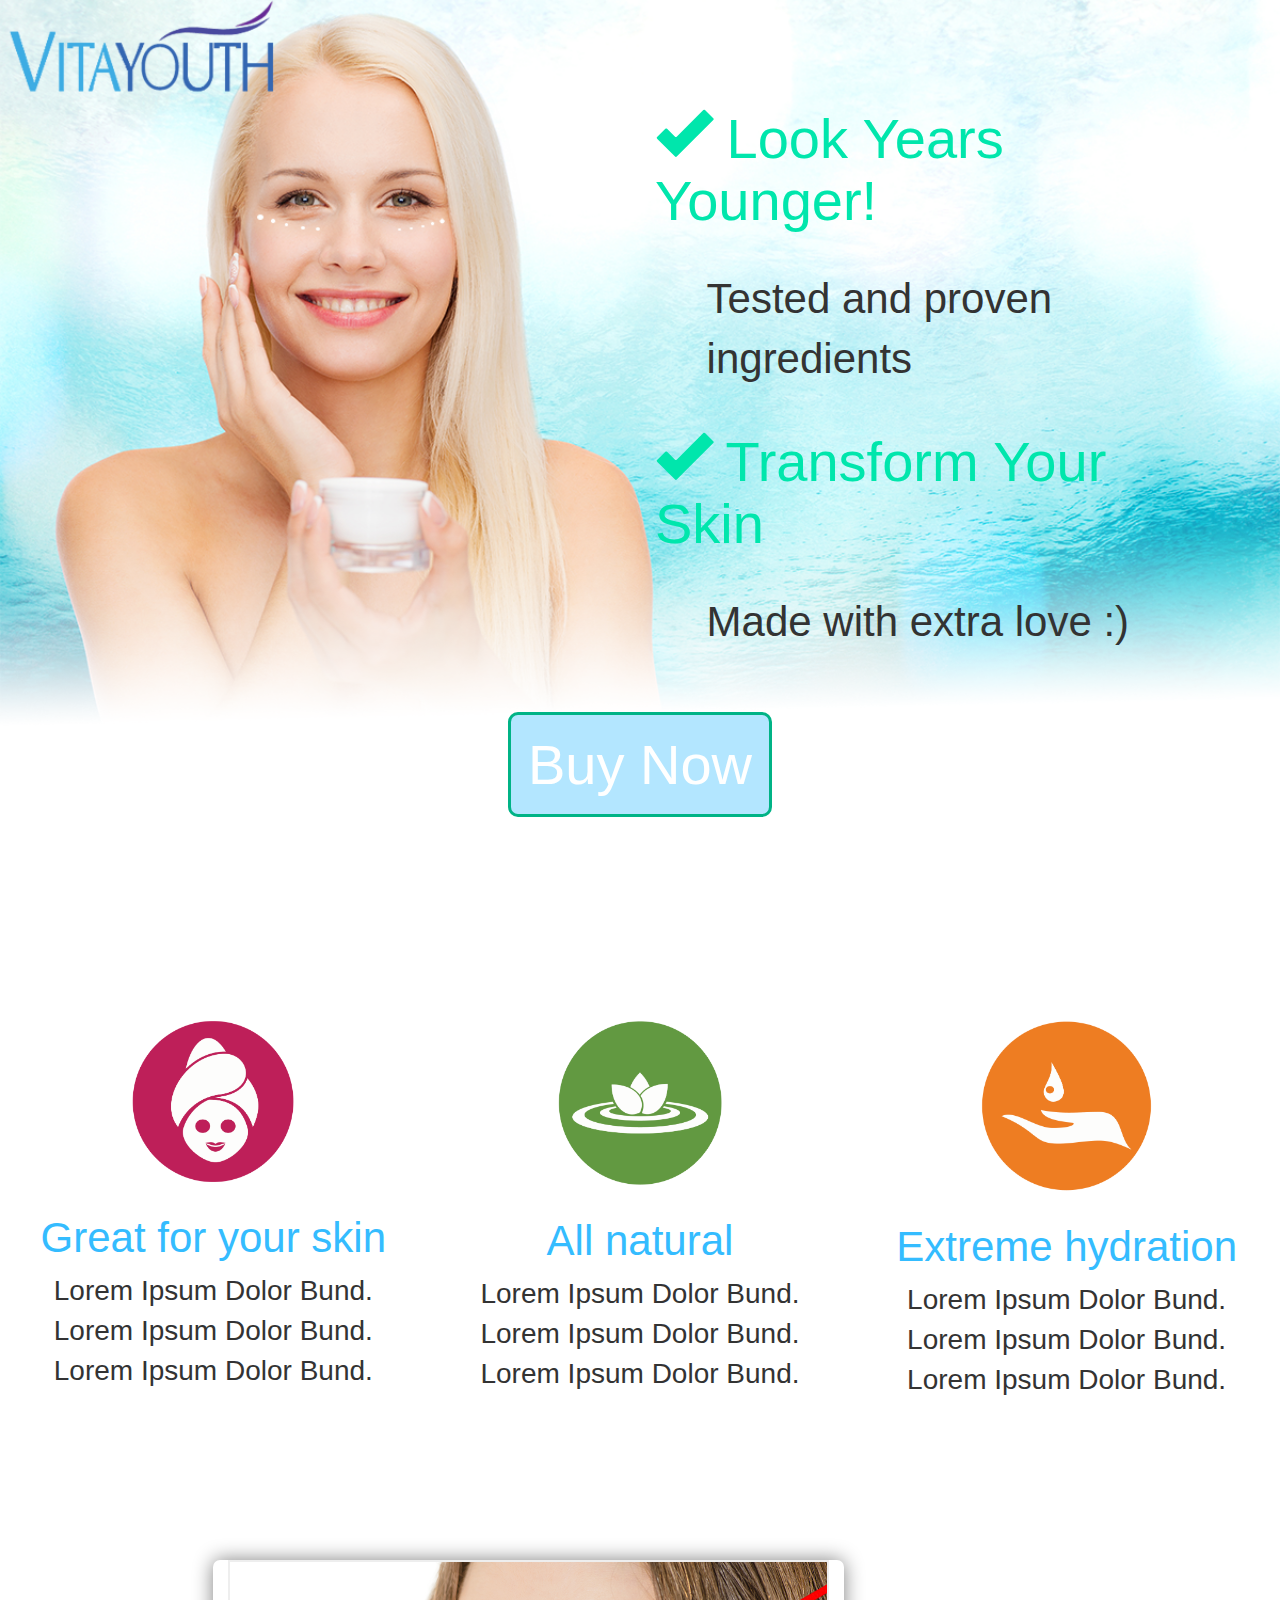
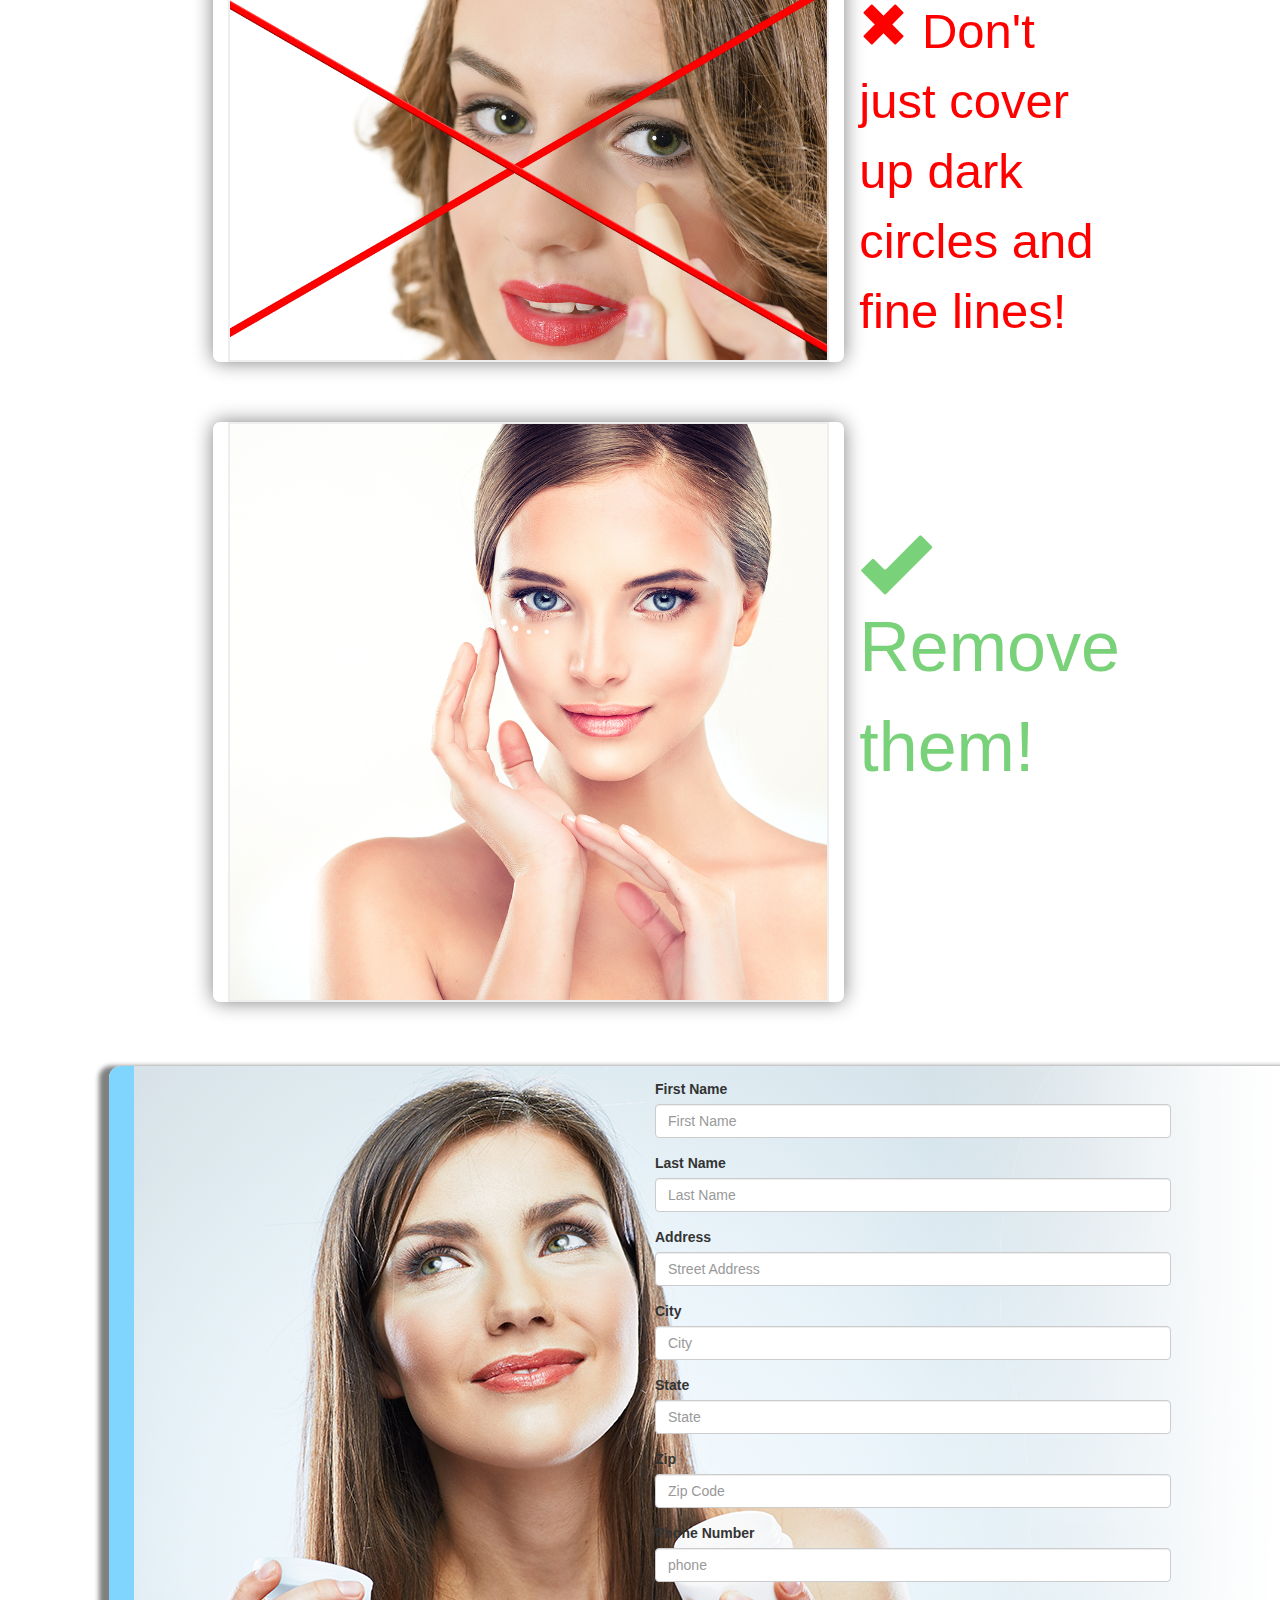
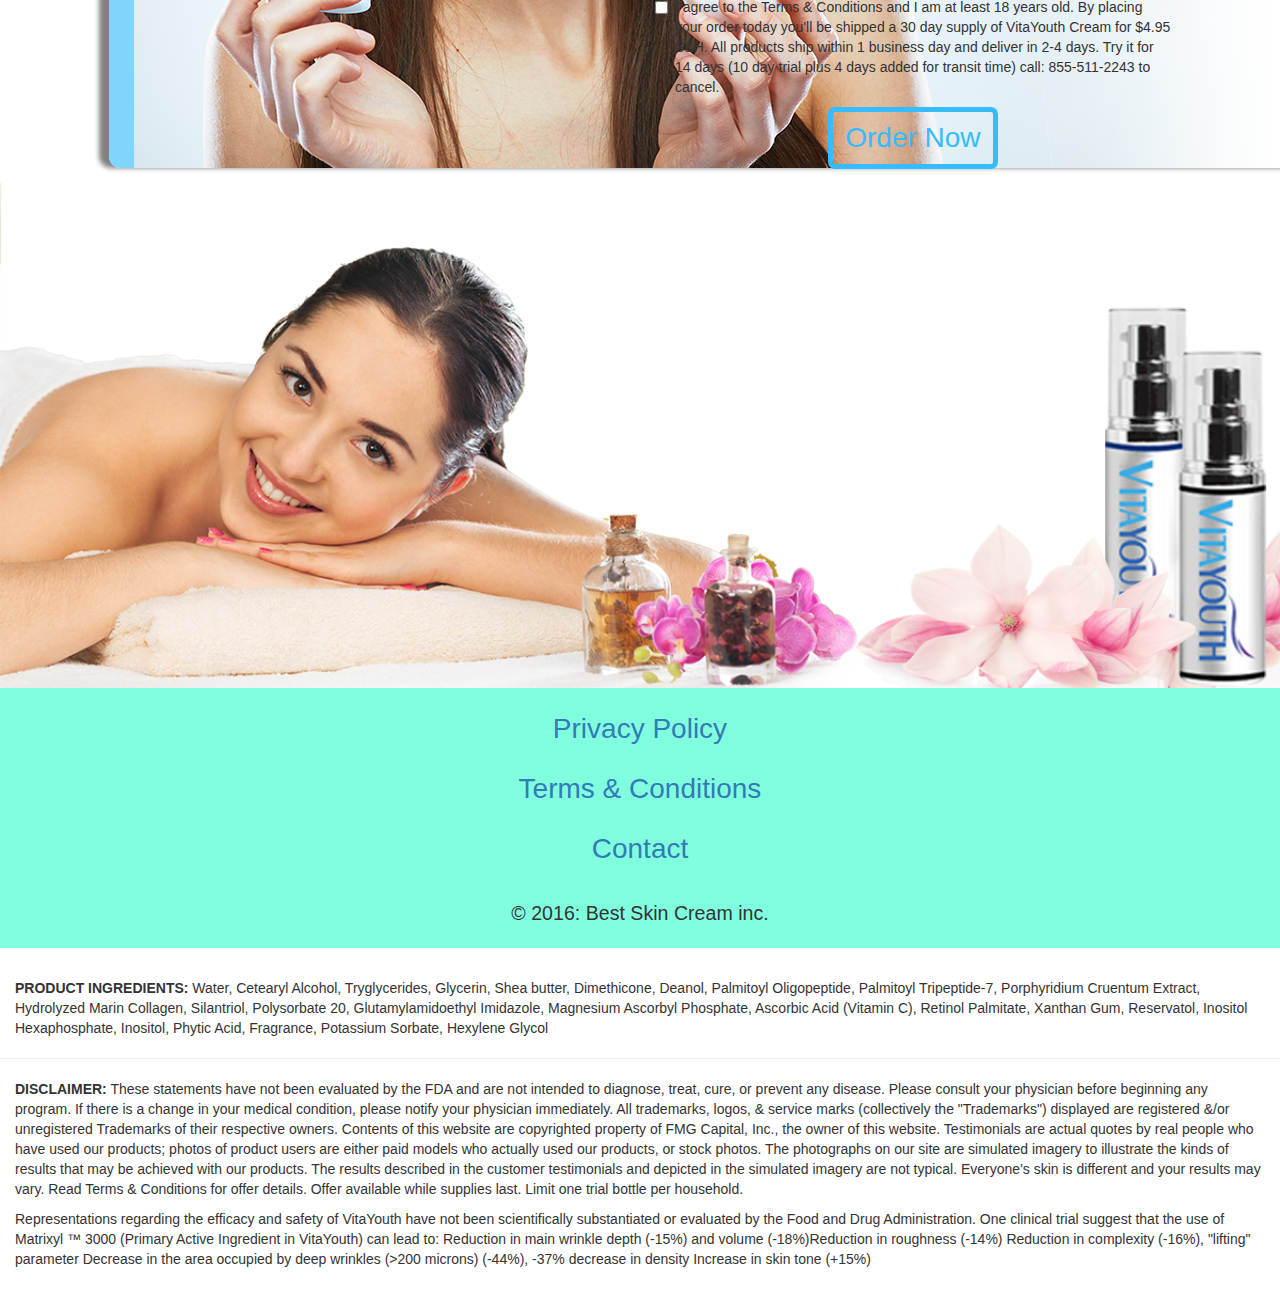
<file: index.html>
<html>
<head>
  <title>Eye Serum</title>
  <link rel='stylesheet'
  href='https://maxcdn.bootstrapcdn.com/bootstrap/3.3.6/css/bootstrap.min.css'>
  <link rel='stylesheet' href='css/style.css'>
  <script src="js/jquery-1.12.0.min.js"></script>
  <script
  src='https://maxcdn.bootstrapcdn.com/bootstrap/3.3.6/js/bootstrap.min.js'></script>
  <script src='js/script.js'></script>
</head>
<body>

<header class='container-fluid'>

  <div class='head_img'>
    <div class="row">
      <div class="col-md-6"></div>
      <div class="head_text col-lg-5">
        <h1><span class='glyphicon glyphicon-ok'></span>
          Look Years Younger!
        </h1>
        <p>Tested and proven ingredients</p>
        <h1><span class='glyphicon glyphicon-ok'></span>
          Transform Your Skin
        </h1>
        <p>Made with extra love :)</p>
      </div>
    </div>

    <div class="row buyNowButton">
      <a href="#buyNow">
        <button role='button' class='btn-large btn-primary'>Buy Now</button>
      </a>
    </div>
  </div>

</header>

<div class='main-content'>
  <div class="row iconSet">
    <section class='col-md-4'>
      <img src="images/faceIcon.png" alt="face icon">
      <h2>Great for your skin</h2>
      <p>Lorem Ipsum Dolor Bund. Lorem Ipsum Dolor Bund. Lorem Ipsum Dolor Bund.</p>
    </section>
    <section class='col-md-4'>
      <img src="images/lilyPodIcon.png" alt="face icon">
      <h2>All natural</h2>
      <p>Lorem Ipsum Dolor Bund. Lorem Ipsum Dolor Bund. Lorem Ipsum Dolor Bund.</p>
    </section>
    <section class='col-md-4'>
      <img src="images/hydrateIcon.png" alt="face icon">
      <h2>Extreme hydration</h2>
      <p>Lorem Ipsum Dolor Bund. Lorem Ipsum Dolor Bund. Lorem Ipsum Dolor Bund.</p>
    </section>
  </div>
  <div class="row before_after col-lg-offset-2">
    <div class="col-xs-offset-1 col-xs-10 col-md-offset-0 col-md-7 coverUp">
      <img src="images/coverUp.png" alt="girl with skin cream bottles">
    </div>
    <section class='col-xs-offset-1 col-xs-10 col-md-offset-0 col-md-3 dont'>
      <p><span class='glyphicon glyphicon-remove'></span>
        Don't just cover up dark circles and fine lines!</p>
    </section>
  </div>
  <div class="row before_after col-lg-offset-2">
    <div class="col-xs-offset-1 col-xs-10 col-md-offset-0 col-md-7 coverUp">
      <img src="images/clearSkinLady.png" alt="girl with skin cream bottles">
    </div>
    <section class='col-xs-offset-1 col-xs-10 col-md-offset-0 col-md-4 remove'>
      <p><span class='glyphicon glyphicon-ok'></span> Remove them!</p>
    </section>
  </div>

<div class="row formGroup">
  <div class="creamImage col-md-5 col-md-offset-1 container-fluid">
    <img src="images/creamImage.png" alt="lady with cream bottle">
  </div>
  <form id='buyNow' class='col-md-10 col-md-offset-1 col-lg-5
                        col-lg-offset-0 container'>
      <div class="form-group">
          <label for="firstName">First Name</label>
          <input type="text" class="form-control" id="firstName" placeholder="First Name" required>
      </div>
      <div class="form-group">
          <label for="lastName">Last Name</label>
          <input type="text" class="form-control" id="lastName" placeholder="Last Name" required>
      </div>
      <div class="form-group">
          <label for="address">Address</label>
          <input type="text" class="form-control" id="address" placeholder="Street Address" required>
      </div>
      <div class="form-group">
          <label for="city">City</label>
          <input type="text" class="form-control" id="city" placeholder="City" required>
      </div>
      <div class="form-group">
          <label for="state">State</label>
          <input type="text" class="form-control" id="state" placeholder="State" required>
      </div>
      <div class="form-group">
          <label for="zipCode">Zip</label>
          <input type="text" class="form-control" id="zipCode" placeholder="Zip Code" required>
      </div>
      <div class="form-group">
          <label for="phoneNumber">Phone Number</label>
          <input type="email" class="form-control" id="phoneNumber" placeholder="phone" required>
      </div>
      <div class="checkbox">
          <label><input type="checkbox" required> I agree to the Terms & Conditions and I
              am at least 18 years old. By placing your order
              today you'll be shipped a 30 day supply of
              VitaYouth Cream for $4.95 S&H. All products
              ship within 1 business day and deliver in 2-4 days.
              Try it for 14 days (10 day trial plus 4 days added for
              transit time) call: 855-511-2243 to cancel.</label>
      </div>
      <button type='submit' class='btn order-btn btn-danger'>Order Now</button>
  </form>
</div>

</div>

<div class="bottomImage">
  <img src="images/bottomImageGirl.png" alt="girl with skin cream bottles">
</div>

<footer class='row'>
  <section class='copyright text-center'>
    <nav class='navbar footer-nav'>
      <ul class='nav nav-center text-center'>
        <li><a href='terms.html' target='_blank'>Privacy Policy</a></li>
        <li><a href='terms.html' target='_blank'>Terms & Conditions</a></li>
        <li><a href='contact.html' target='_blank'>Contact</a></li>
      </ul>
    </nav>
    <p class='copyText'>&copy 2016: Best Skin Cream inc.</p>
  </section>
  <!-- disclaimer -->
    <div class="ingredients">
      <p><strong>PRODUCT INGREDIENTS:</strong> Water, Cetearyl Alcohol, Tryglycerides, Glycerin, Shea butter, Dimethicone, Deanol, Palmitoyl Oligopeptide, Palmitoyl Tripeptide-7, Porphyridium Cruentum Extract, Hydrolyzed Marin Collagen, Silantriol, Polysorbate 20, Glutamylamidoethyl Imidazole, Magnesium Ascorbyl Phosphate, Ascorbic Acid (Vitamin C), Retinol Palmitate, Xanthan Gum, Reservatol, Inositol Hexaphosphate, Inositol, Phytic Acid, Fragrance, Potassium Sorbate, Hexylene Glycol</p>
    </div>
    <hr>
    <div class="disclaimer">
      <p><strong>DISCLAIMER:</strong> These statements have not been evaluated by the FDA and are not intended
        to diagnose, treat, cure, or prevent any disease. Please consult your physician before beginning any
        program. If there is a change in your medical condition, please notify your physician immediately. All
        trademarks, logos, & service marks (collectively the "Trademarks") displayed are registered &/or
        unregistered Trademarks of their respective owners. Contents of this website are copyrighted property of
        FMG Capital, Inc., the owner of this website. Testimonials are actual quotes by real people who have used
        our products; photos of product users are
        either paid models who actually used our products, or stock photos. The photographs on our site are
        simulated imagery to illustrate the kinds of results that may be achieved with our products. The results
        described in the customer testimonials and depicted in the simulated imagery are not typical. Everyone's
        skin is different and your results may vary. Read Terms & Conditions for offer details. Offer available
        while supplies last. Limit one trial bottle per household. </p>

      <p>Representations regarding the efficacy and safety of VitaYouth have not been scientifically
        substantiated or evaluated by the Food and Drug Administration. One clinical trial suggest that the
        use of Matrixyl ™ 3000 (Primary Active Ingredient in VitaYouth) can lead to: Reduction in main wrinkle
        depth (-15%) and volume (-18%)Reduction in roughness (-14%) Reduction in complexity (-16%), "lifting"
        parameter Decrease in the area occupied by deep wrinkles (>200 microns) (-44%), -37% decrease in density
        Increase in skin tone (+15%)</p>
    </div>
</footer>

</body>
</html>
</file>
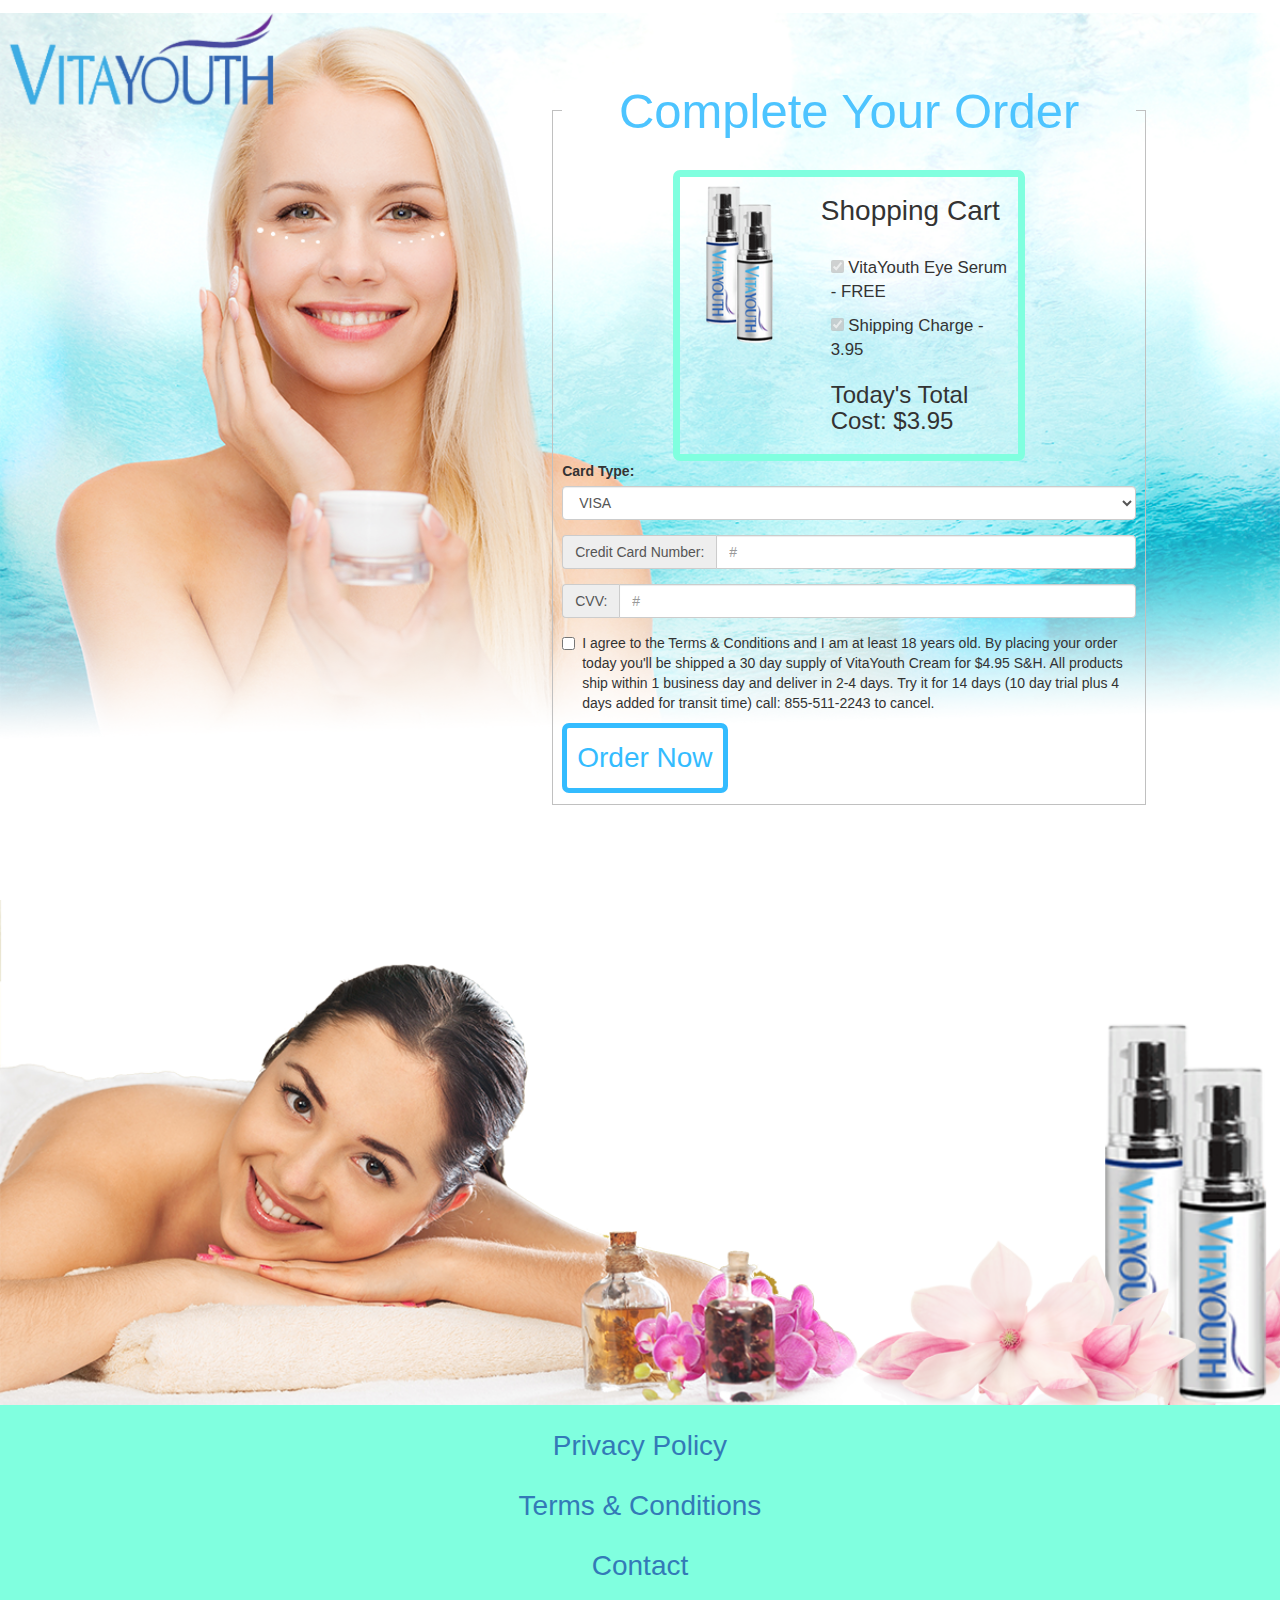
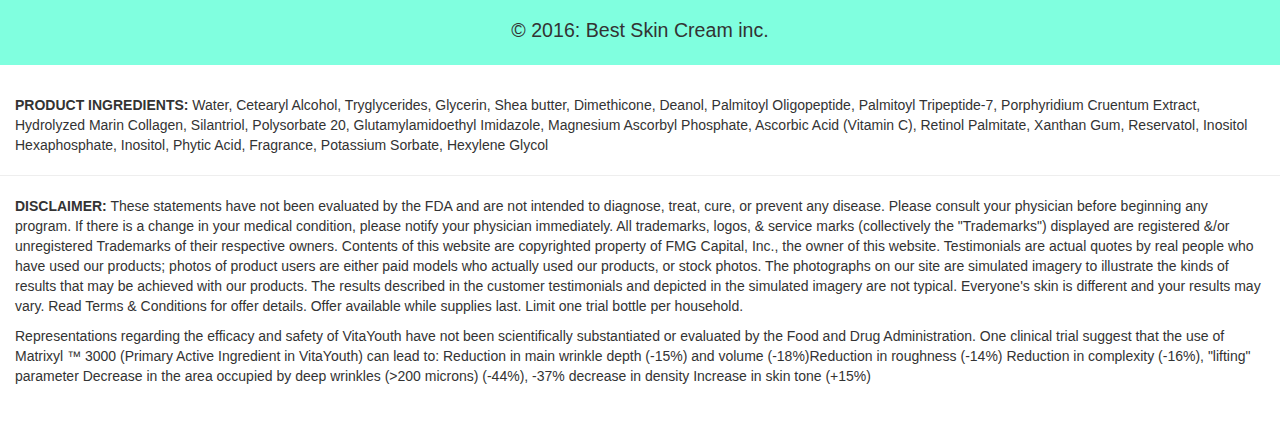
<file: cart.html>
<html>
<head>
  <title>Eye Serum</title>
  <link rel='stylesheet'
  href='https://maxcdn.bootstrapcdn.com/bootstrap/3.3.6/css/bootstrap.min.css'>
  <link rel="stylesheet" href="css/cart_style.css">
  <script src="js/jquery-1.12.0.min.js"></script>
  <script
  src='https://maxcdn.bootstrapcdn.com/bootstrap/3.3.6/js/bootstrap.min.js'></script>
  <script src='js/script.js'></script>
</head>
<body>

<header class='container-fluid'>

  <div class='head_img'>

    <div class="row creditForm">
      <form id='buyNow' class='col-md-10 col-md-offset-1 col-lg-6 col-lg-offset-5 container'>
        <fieldset>
          <legend>Complete Your Order</legend>

          <div class="cart col-sm-8 col-sm-offset-2
          col-md-10 col-md-offset-1 col-lg-8 col-lg-offset-2">
            <section>
              <div class="cart-image col-xs-4 col-md-2 col-lg-4 col-xl-3">
                <img src="images/eyeserum2.png" alt="">
              </div>
              <div class="col-xs-offset-4 col-lg-offset-5">
                <h1>Shopping Cart</h1>
                <div class="inner-cart">
                  <p><input type="checkbox" checked disabled>
                    VitaYouth Eye Serum - FREE
                  </p>
                  <p><input type="checkbox" checked disabled>
                    Shipping Charge - 3.95
                  </p>
                  <h3>Today's Total Cost: $3.95</h3>
                </div>
              </div>
            </section>
          </div>
        <div class="input-form row"></div>
        <div class="form-group">
          <label for="card_type">Card Type:</label>
          <select class="form-control" id="card_type">
            <option>VISA</option>
            <option>Mastercard</option>
            <option>American Express</option>
            <option>Discover</option>
          </select>
        </div>
        <div class="form-group">
          <div class="input-group">
              <span class="input-group-addon">Credit Card Number:</span>
              <input type="number" class="form-control" id="creditNum" placeholder="#" required>
          </div>
        </div>
        <div class="form-group">
          <div class="input-group">
              <span class="input-group-addon">CVV:</span>
              <input type="number" class="form-control" id="cvv" placeholder="#" required>
          </div>
        </div>
        <div class="checkbox">
            <label><input type="checkbox" required> I agree to the Terms & Conditions and I
                am at least 18 years old. By placing your order
                today you'll be shipped a 30 day supply of
                VitaYouth Cream for $4.95 S&H. All products
                ship within 1 business day and deliver in 2-4 days.
                Try it for 14 days (10 day trial plus 4 days added for
                transit time) call: 855-511-2243 to cancel.</label>
        </div>
        <button type='submit' class='btn order-btn btn-danger'>Order Now</button>
        </fieldset>
      </form>
    </div>

  </div>



</header>

<div class='main-content'>





</div>

<div class="bottomImage">
  <img src="images/bottomImageGirl.png" alt="girl with skin cream bottles">
</div>

<footer class='row'>
  <section class='copyright text-center'>
    <nav class='navbar footer-nav'>
      <ul class='nav nav-center text-center'>
        <li><a href='terms.html' target='_blank'>Privacy Policy</a></li>
        <li><a href='terms.html' target='_blank'>Terms & Conditions</a></li>
        <li><a href='contact.html' target='_blank'>Contact</a></li>
      </ul>
    </nav>
    <p class='copyText'>&copy 2016: Best Skin Cream inc.</p>
  </section>
  <!-- disclaimer -->
    <div class="ingredients">
      <p><strong>PRODUCT INGREDIENTS:</strong> Water, Cetearyl Alcohol, Tryglycerides, Glycerin, Shea butter, Dimethicone, Deanol, Palmitoyl Oligopeptide, Palmitoyl Tripeptide-7, Porphyridium Cruentum Extract, Hydrolyzed Marin Collagen, Silantriol, Polysorbate 20, Glutamylamidoethyl Imidazole, Magnesium Ascorbyl Phosphate, Ascorbic Acid (Vitamin C), Retinol Palmitate, Xanthan Gum, Reservatol, Inositol Hexaphosphate, Inositol, Phytic Acid, Fragrance, Potassium Sorbate, Hexylene Glycol</p>
    </div>
    <hr>
    <div class="disclaimer">
      <p><strong>DISCLAIMER:</strong> These statements have not been evaluated by the FDA and are not intended
        to diagnose, treat, cure, or prevent any disease. Please consult your physician before beginning any
        program. If there is a change in your medical condition, please notify your physician immediately. All
        trademarks, logos, & service marks (collectively the "Trademarks") displayed are registered &/or
        unregistered Trademarks of their respective owners. Contents of this website are copyrighted property of
        FMG Capital, Inc., the owner of this website. Testimonials are actual quotes by real people who have used
        our products; photos of product users are
        either paid models who actually used our products, or stock photos. The photographs on our site are
        simulated imagery to illustrate the kinds of results that may be achieved with our products. The results
        described in the customer testimonials and depicted in the simulated imagery are not typical. Everyone's
        skin is different and your results may vary. Read Terms & Conditions for offer details. Offer available
        while supplies last. Limit one trial bottle per household. </p>

      <p>Representations regarding the efficacy and safety of VitaYouth have not been scientifically
        substantiated or evaluated by the Food and Drug Administration. One clinical trial suggest that the
        use of Matrixyl ™ 3000 (Primary Active Ingredient in VitaYouth) can lead to: Reduction in main wrinkle
        depth (-15%) and volume (-18%)Reduction in roughness (-14%) Reduction in complexity (-16%), "lifting"
        parameter Decrease in the area occupied by deep wrinkles (>200 microns) (-44%), -37% decrease in density
        Increase in skin tone (+15%)</p>
    </div>
</footer>

</body>
</html>
</file>
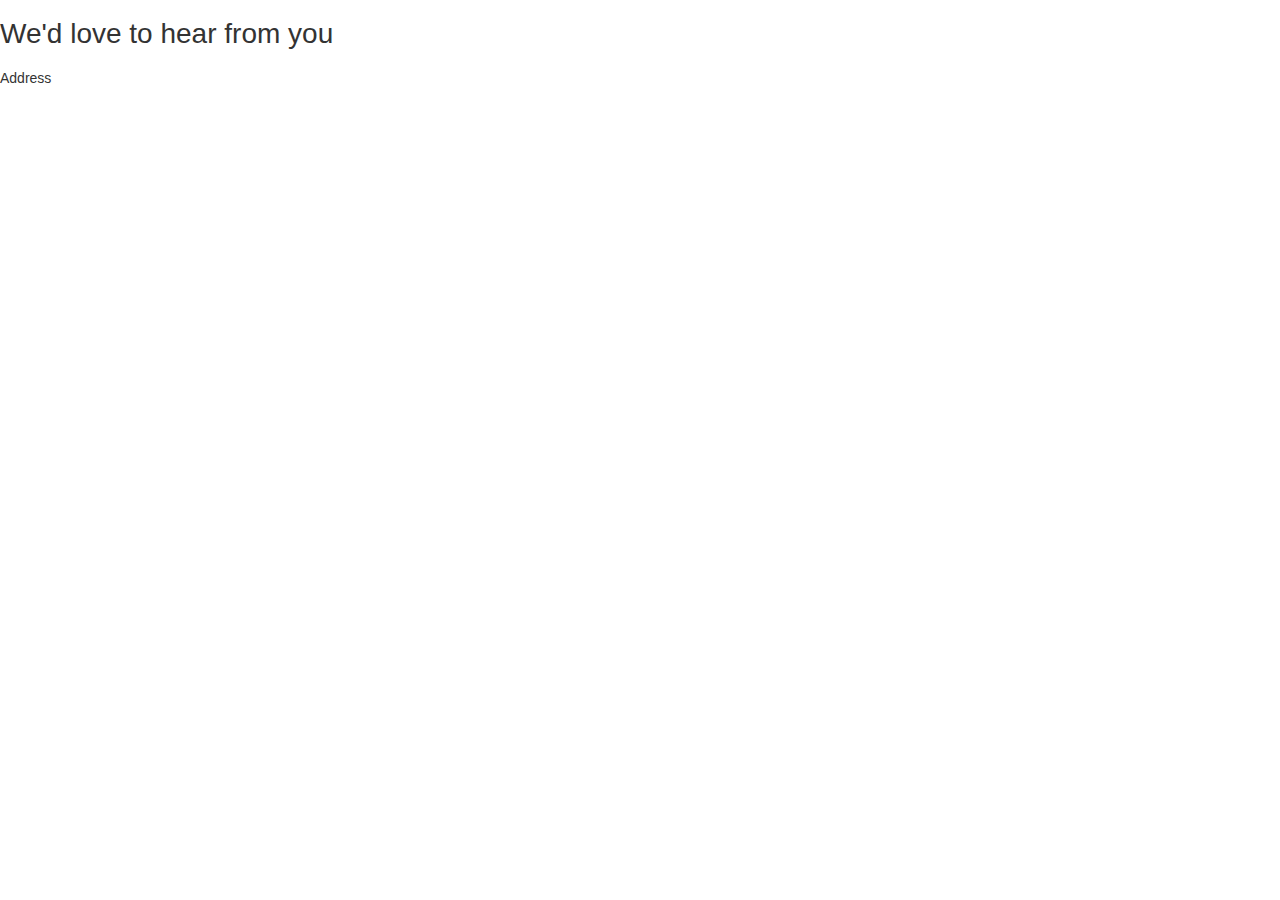
<file: contact.html>
<!DOCTYPE html>
<html>
<head>
  <title>Terms and Conditions</title>

  <link rel='stylesheet'
  href='https://maxcdn.bootstrapcdn.com/bootstrap/3.3.6/css/bootstrap.min.css'>
  <link rel='stylesheet' href='css/style.css'>
</head>
<body>
  <div class='contact_content'>
    <h1>We'd love to hear from you</h1>
    <p>Address</p>
  </div>
</body>
</html>
</file>
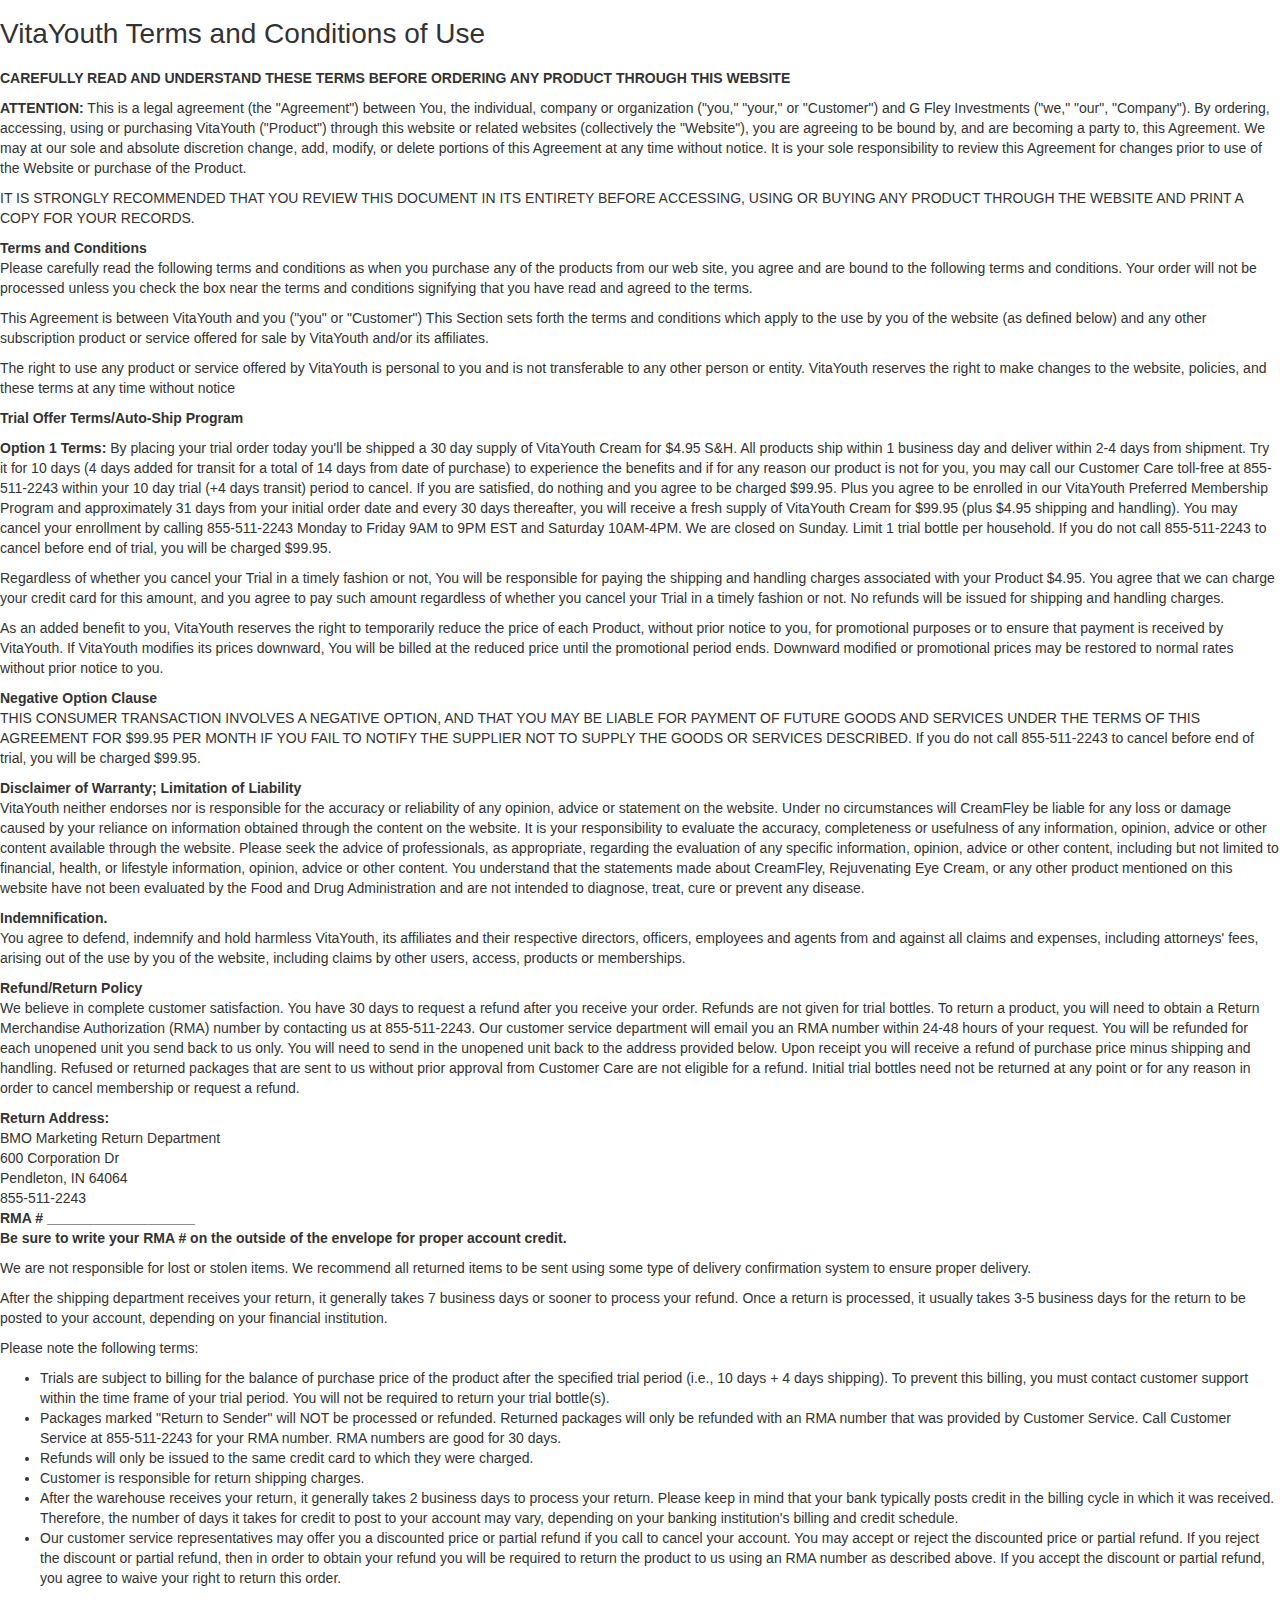
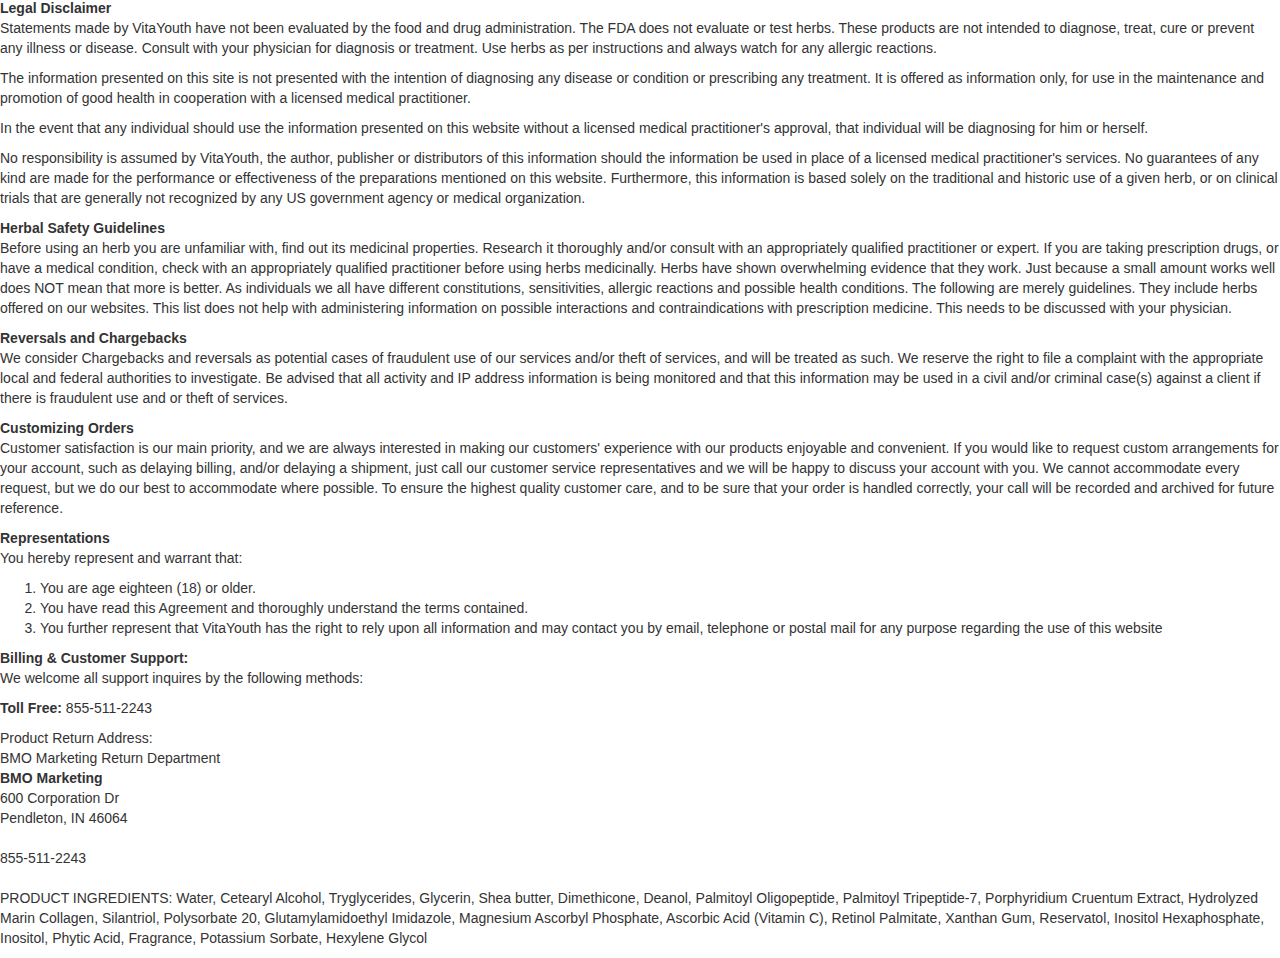
<file: terms.html>
<!DOCTYPE html>
<html>
<head>
  <title>Terms and Conditions</title>

  <link rel='stylesheet'
  href='https://maxcdn.bootstrapcdn.com/bootstrap/3.3.6/css/bootstrap.min.css'>
  <link rel='stylesheet' href='css/style.css'>
</head>
<body>

<div id="terms_content">
  <div>
    <h1>VitaYouth Terms and Conditions of Use</h1>
<p><strong>CAREFULLY READ AND UNDERSTAND THESE TERMS BEFORE ORDERING ANY PRODUCT THROUGH THIS WEBSITE</strong></p>

<p><strong>ATTENTION:</strong> This is a legal agreement (the "Agreement") between You, the individual, company or organization ("you," "your," or "Customer") and G Fley Investments ("we," "our", "Company"). By ordering, accessing, using or purchasing VitaYouth ("Product") through this website or related websites (collectively the "Website"), you are agreeing to be bound by, and are becoming a party to, this Agreement. We may at our sole and absolute discretion change, add, modify, or delete portions of this Agreement at any time without notice. It is your sole responsibility to review this Agreement for changes prior to use of the Website or purchase of the Product.</p>

<p>IT IS STRONGLY RECOMMENDED THAT YOU REVIEW THIS DOCUMENT IN ITS ENTIRETY BEFORE ACCESSING, USING OR BUYING ANY PRODUCT THROUGH THE WEBSITE AND PRINT A COPY FOR YOUR RECORDS. </p>

<p><strong>Terms and Conditions</strong><br>
Please carefully read the following terms and conditions as when you purchase any of the products from our web site, you agree and are bound to the following terms and conditions. Your order will not be processed unless you check the box near the terms and conditions signifying that you have read and agreed to the terms. </p>

<p>This Agreement is between VitaYouth and you ("you" or "Customer") This Section sets forth the terms and conditions which apply to the use by you of the website (as defined below) and any other subscription product or service offered for sale by VitaYouth and/or its affiliates.</p>

<p>The right to use any product or service offered by VitaYouth is personal to you and is not transferable to any other person or entity. VitaYouth reserves the right to make changes to the website, policies, and these terms at any time without notice</p>

<p><strong>Trial Offer Terms/Auto-Ship Program</strong></p>
    <p><strong>Option 1 Terms:</strong>   By placing your trial order today you'll be shipped a 30 day supply of VitaYouth Cream for $4.95 S&amp;H. All products ship within 1 business day and deliver within 2-4 days from shipment. Try it for 10 days (4 days added for transit for a total of 14 days from date of purchase) to experience the benefits and if for any reason our product is not for you, you may call our Customer Care toll-free at 855-511-2243 within your 10 day trial (+4 days transit) period to cancel. If you are satisfied, do nothing and you agree to be charged $99.95. Plus you agree to be enrolled in our VitaYouth Preferred Membership Program and approximately 31 days from your initial order date and every 30 days thereafter, you will receive a fresh supply of VitaYouth Cream for $99.95 (plus $4.95 shipping and handling). You may cancel your enrollment by calling 855-511-2243 Monday to Friday 9AM to 9PM EST and Saturday 10AM-4PM. We are closed on Sunday. Limit 1 trial bottle per household. If you do not call 855-511-2243 to cancel before end of trial, you will be charged $99.95.</p>
<p></p>

<p>Regardless of whether you cancel your Trial in a timely fashion or not, You will be responsible for paying the shipping and handling charges associated with your Product $4.95. You agree that we can charge your credit card for this amount, and you agree to pay such amount regardless of whether you cancel your Trial in a timely fashion or not. No refunds will be issued for shipping and handling charges.</p>

<p>As an added benefit to you, VitaYouth reserves the right to temporarily reduce the price of each Product, without prior notice to you, for promotional purposes or to ensure that payment is received by VitaYouth. If VitaYouth modifies its prices downward, You will be billed at the reduced price until the promotional period ends. Downward modified or promotional prices may be restored to normal rates without prior notice to you.</p>

<p><strong>Negative Option Clause</strong><br>
THIS CONSUMER TRANSACTION INVOLVES A NEGATIVE OPTION, AND THAT YOU MAY BE LIABLE FOR PAYMENT OF FUTURE GOODS AND SERVICES UNDER THE TERMS OF THIS AGREEMENT FOR $99.95 PER MONTH IF YOU FAIL TO NOTIFY THE SUPPLIER NOT TO SUPPLY THE GOODS OR SERVICES DESCRIBED. If you do not call 855-511-2243 to cancel before end of trial, you will be charged $99.95.</p>

<p><strong>Disclaimer of Warranty; Limitation of Liability </strong><br>
VitaYouth neither endorses nor is responsible for the accuracy or reliability of any opinion, advice or statement on the website. Under no circumstances will CreamFley be liable for any loss or damage caused by your reliance on information obtained through the content on the website. It is your responsibility to evaluate the accuracy, completeness or usefulness of any information, opinion, advice or other content available through the website. Please seek the advice of professionals, as appropriate, regarding the evaluation of any specific information, opinion, advice or other content, including but not limited to financial, health, or lifestyle information, opinion, advice or other content.  You understand that the statements made about CreamFley, Rejuvenating Eye Cream, or any other product mentioned on this website have not been evaluated by the Food and Drug Administration and are not intended to diagnose, treat, cure or prevent any disease.</p>

<p><strong>Indemnification.</strong><br>
You agree to defend, indemnify and hold harmless VitaYouth, its affiliates and their respective directors, officers, employees and agents from and against all claims and expenses, including attorneys' fees, arising out of the use by you of the website, including claims by other users, access, products or memberships.</p>

<p><strong>Refund/Return Policy</strong><br>
We believe in complete customer satisfaction.  You have 30 days to request a refund after you receive your order. Refunds are not given for trial bottles. To return a product, you will need to obtain a Return Merchandise Authorization (RMA) number by contacting us at 855-511-2243.  Our customer service department will email you an RMA number within 24-48 hours of your request. You will be refunded for each unopened unit you send back to us only. You will need to send in the unopened unit back to the address provided below. Upon receipt you will receive a refund of purchase price minus shipping and handling. Refused or returned packages that are sent to us without prior approval from Customer Care are not eligible for a refund. Initial trial bottles need not be returned at any point or for any reason in order to cancel membership or request a refund.</p>

<p><strong>Return Address:</strong><br>
BMO Marketing Return Department<br>
600 Corporation Dr<br>
Pendleton, IN 64064<br>
855-511-2243<br>
<strong>RMA # ___________________<br>
Be sure to write your RMA # on the outside of the envelope for proper account credit.</strong></p>

<p>We are not responsible for lost or stolen items. We recommend all returned items to be sent using some type of delivery confirmation system to ensure proper delivery. </p>

<p>After the shipping department receives your return, it generally takes 7 business days or sooner to process your refund. Once a return is processed, it usually takes 3-5 business days for the return to be posted to your account, depending on your financial institution.</p>

<p>Please note the following terms:
</p><ul>
<li>Trials are subject to billing for the balance of purchase price of the product after the specified trial period (i.e., 10 days + 4 days shipping). To prevent this billing, you must contact customer support within the time frame of your trial period. You will not be required to return your trial bottle(s).</li>

<li>Packages marked "Return to Sender" will NOT be processed or refunded. Returned packages will only be refunded with an RMA number that was provided by Customer Service. Call Customer Service at 855-511-2243 for your RMA number. RMA numbers are good for 30 days.</li>

<li>Refunds will only be issued to the same credit card to which they were charged. </li>
<li>Customer is responsible for return shipping charges.</li>
<li>After the warehouse receives your return, it generally takes 2 business days to process your return. Please keep in mind that your bank typically posts credit in the billing cycle in which it was received. Therefore, the number of days it takes for credit to post to your account may vary, depending on your banking institution's billing and credit schedule.</li>

<li>Our customer service representatives may offer you a discounted price or partial refund if you call to cancel your account. You may accept or reject the discounted price or partial refund. If you reject the discount or partial refund, then in order to obtain your refund you will be required to return the product to us using an RMA number as described above. If you accept the discount or partial refund, you agree to waive your right to return this order. </li></ul><p></p>

<p><strong>Legal Disclaimer</strong><br>
Statements made by VitaYouth have not been evaluated by the food and drug administration. The FDA does not evaluate or test herbs. These products are not intended to diagnose, treat, cure or prevent any illness or disease. Consult with your physician for diagnosis or treatment. Use herbs as per instructions and always watch for any allergic reactions.</p>

<p>The information presented on this site is not presented with the intention of diagnosing any disease or condition or prescribing any treatment. It is offered as information only, for use in the maintenance and promotion of good health in cooperation with a licensed medical practitioner.</p>

<p>In the event that any individual should use the information presented on this website without a licensed medical practitioner's approval, that individual will be diagnosing for him or herself.</p>

<p>No responsibility is assumed by VitaYouth, the author, publisher or distributors of this information should the information be used in place of a licensed medical practitioner's services. No guarantees of any kind are made for the performance or effectiveness of the preparations mentioned on this website. Furthermore, this information is based solely on the traditional and historic use of a given herb, or on clinical trials that are generally not recognized by any US government agency or medical organization.</p>

<p><strong>Herbal Safety Guidelines</strong><br>
Before using an herb you are unfamiliar with, find out its medicinal properties. Research it thoroughly and/or consult with an appropriately qualified practitioner or expert. If you are taking prescription drugs, or have a medical condition, check with an appropriately qualified practitioner before using herbs medicinally. Herbs have shown overwhelming evidence that they work. Just because a small amount works well does NOT mean that more is better. As individuals we all have different constitutions, sensitivities, allergic reactions and possible health conditions. The following are merely guidelines. They include herbs offered on our websites. This list does not help with administering information on possible interactions and contraindications with prescription medicine. This needs to be discussed with your physician.</p>

<p><strong>Reversals and Chargebacks</strong><br>
We consider Chargebacks and reversals as potential cases of fraudulent use of our services and/or theft of services, and will be treated as such. We reserve the right to file a complaint with the appropriate local and federal authorities to investigate. Be advised that all activity and IP address information is being monitored and that this information may be used in a civil and/or criminal case(s) against a client if there is fraudulent use and or theft of services.</p>

<p><strong>Customizing Orders</strong><br>
Customer satisfaction is our main priority, and we are always interested in making our customers' experience with our products enjoyable and convenient. If you would like to request custom arrangements for your account, such as delaying billing, and/or delaying a shipment, just call our customer service representatives and we will be happy to discuss your account with you. We cannot accommodate every request, but we do our best to accommodate where possible. To ensure the highest quality customer care, and to be sure that your order is handled correctly, your call will be recorded and archived for future reference. </p>

<p><strong>Representations</strong><br>
You hereby represent and warrant that:
</p><ol>
<li>You are age eighteen (18) or older.</li>
<li>You have read this Agreement and thoroughly understand the terms contained.</li>
<li>You further represent that VitaYouth has the right to rely upon all information and may contact you by email, telephone or postal mail for any purpose regarding the use of this website</li></ol><p></p>


<p><strong>Billing &amp; Customer Support: </strong><br>
We welcome all support inquires by the following methods:</p>

<p><strong>Toll Free:</strong> 855-511-2243<br>
</p>

<p>
Product Return Address:<br>
BMO Marketing Return Department<br>
<strong>BMO Marketing</strong><br>
600 Corporation Dr<br>
Pendleton, IN 46064<br><br>
855-511-2243<br><br>

PRODUCT INGREDIENTS: Water, Cetearyl Alcohol, Tryglycerides, Glycerin, Shea butter, Dimethicone, Deanol, Palmitoyl Oligopeptide, Palmitoyl Tripeptide-7, Porphyridium Cruentum Extract, Hydrolyzed Marin Collagen, Silantriol, Polysorbate 20, Glutamylamidoethyl Imidazole, Magnesium Ascorbyl Phosphate, Ascorbic Acid (Vitamin C), Retinol Palmitate, Xanthan Gum, Reservatol, Inositol Hexaphosphate, Inositol, Phytic Acid, Fragrance, Potassium Sorbate, Hexylene Glycol

  </p></div>
</div><!--content-->

</body>
</html>
</file>
<file: css/style.css>
/*! normalize.css v3.0.2 | MIT License | git.io/normalize */
/**
 * 1. Set default font family to sans-serif.
 * 2. Prevent iOS text size adjust after orientation change, without disabling
 *    user zoom.
 */
html {
  font-family: sans-serif;
  /* 1 */
  -ms-text-size-adjust: 100%;
  /* 2 */
  -webkit-text-size-adjust: 100%;
  /* 2 */ }

/**
 * Remove default margin.
 */
body {
  margin: 0; }

/* HTML5 display definitions
   ========================================================================== */
/**
 * Correct `block` display not defined for any HTML5 element in IE 8/9.
 * Correct `block` display not defined for `details` or `summary` in IE 10/11
 * and Firefox.
 * Correct `block` display not defined for `main` in IE 11.
 */
article,
aside,
details,
figcaption,
figure,
footer,
header,
hgroup,
main,
menu,
nav,
section,
summary {
  display: block; }

/**
 * 1. Correct `inline-block` display not defined in IE 8/9.
 * 2. Normalize vertical alignment of `progress` in Chrome, Firefox, and Opera.
 */
audio,
canvas,
progress,
video {
  display: inline-block;
  /* 1 */
  vertical-align: baseline;
  /* 2 */ }

/**
 * Prevent modern browsers from displaying `audio` without controls.
 * Remove excess height in iOS 5 devices.
 */
audio:not([controls]) {
  display: none;
  height: 0; }

/**
 * Address `[hidden]` styling not present in IE 8/9/10.
 * Hide the `template` element in IE 8/9/11, Safari, and Firefox < 22.
 */
[hidden],
template {
  display: none; }

/* Links
   ========================================================================== */
/**
 * Remove the gray background color from active links in IE 10.
 */
a {
  background-color: transparent; }

/**
 * Improve readability when focused and also mouse hovered in all browsers.
 */
a:active,
a:hover {
  outline: 0; }

/* Text-level semantics
   ========================================================================== */
/**
 * Address styling not present in IE 8/9/10/11, Safari, and Chrome.
 */
abbr[title] {
  border-bottom: 1px dotted; }

/**
 * Address style set to `bolder` in Firefox 4+, Safari, and Chrome.
 */
b,
strong {
  font-weight: bold; }

/**
 * Address styling not present in Safari and Chrome.
 */
dfn {
  font-style: italic; }

/**
 * Address variable `h1` font-size and margin within `section` and `article`
 * contexts in Firefox 4+, Safari, and Chrome.
 */
h1 {
  font-size: 2em;
  margin: 0.67em 0; }

/**
 * Address styling not present in IE 8/9.
 */
mark {
  background: #ff0;
  color: #000; }

/**
 * Address inconsistent and variable font size in all browsers.
 */
small {
  font-size: 80%; }

/**
 * Prevent `sub` and `sup` affecting `line-height` in all browsers.
 */
sub,
sup {
  font-size: 75%;
  line-height: 0;
  position: relative;
  vertical-align: baseline; }

sup {
  top: -0.5em; }

sub {
  bottom: -0.25em; }

/* Embedded content
   ========================================================================== */
/**
 * Remove border when inside `a` element in IE 8/9/10.
 */
img {
  border: 0; }

/**
 * Correct overflow not hidden in IE 9/10/11.
 */
svg:not(:root) {
  overflow: hidden; }

/* Grouping content
   ========================================================================== */
/**
 * Address margin not present in IE 8/9 and Safari.
 */
figure {
  margin: 1em 40px; }

/**
 * Address differences between Firefox and other browsers.
 */
hr {
  -moz-box-sizing: content-box;
  box-sizing: content-box;
  height: 0; }

/**
 * Contain overflow in all browsers.
 */
pre {
  overflow: auto; }

/**
 * Address odd `em`-unit font size rendering in all browsers.
 */
code,
kbd,
pre,
samp {
  font-family: monospace, monospace;
  font-size: 1em; }

/* Forms
   ========================================================================== */
/**
 * Known limitation: by default, Chrome and Safari on OS X allow very limited
 * styling of `select`, unless a `border` property is set.
 */
/**
 * 1. Correct color not being inherited.
 *    Known issue: affects color of disabled elements.
 * 2. Correct font properties not being inherited.
 * 3. Address margins set differently in Firefox 4+, Safari, and Chrome.
 */
button,
input,
optgroup,
select,
textarea {
  color: inherit;
  /* 1 */
  font: inherit;
  /* 2 */
  margin: 0;
  /* 3 */ }

/**
 * Address `overflow` set to `hidden` in IE 8/9/10/11.
 */
button {
  overflow: visible; }

/**
 * Address inconsistent `text-transform` inheritance for `button` and `select`.
 * All other form control elements do not inherit `text-transform` values.
 * Correct `button` style inheritance in Firefox, IE 8/9/10/11, and Opera.
 * Correct `select` style inheritance in Firefox.
 */
button,
select {
  text-transform: none; }

/**
 * 1. Avoid the WebKit bug in Android 4.0.* where (2) destroys native `audio`
 *    and `video` controls.
 * 2. Correct inability to style clickable `input` types in iOS.
 * 3. Improve usability and consistency of cursor style between image-type
 *    `input` and others.
 */
button,
html input[type="button"],
input[type="reset"],
input[type="submit"] {
  -webkit-appearance: button;
  /* 2 */
  cursor: pointer;
  /* 3 */ }

/**
 * Re-set default cursor for disabled elements.
 */
button[disabled],
html input[disabled] {
  cursor: default; }

/**
 * Remove inner padding and border in Firefox 4+.
 */
button::-moz-focus-inner,
input::-moz-focus-inner {
  border: 0;
  padding: 0; }

/**
 * Address Firefox 4+ setting `line-height` on `input` using `!important` in
 * the UA stylesheet.
 */
input {
  line-height: normal; }

/**
 * It's recommended that you don't attempt to style these elements.
 * Firefox's implementation doesn't respect box-sizing, padding, or width.
 *
 * 1. Address box sizing set to `content-box` in IE 8/9/10.
 * 2. Remove excess padding in IE 8/9/10.
 */
input[type="checkbox"],
input[type="radio"] {
  box-sizing: border-box;
  /* 1 */
  padding: 0;
  /* 2 */ }

/**
 * Fix the cursor style for Chrome's increment/decrement buttons. For certain
 * `font-size` values of the `input`, it causes the cursor style of the
 * decrement button to change from `default` to `text`.
 */
input[type="number"]::-webkit-inner-spin-button,
input[type="number"]::-webkit-outer-spin-button {
  height: auto; }

/**
 * 1. Address `appearance` set to `searchfield` in Safari and Chrome.
 * 2. Address `box-sizing` set to `border-box` in Safari and Chrome
 *    (include `-moz` to future-proof).
 */
input[type="search"] {
  -webkit-appearance: textfield;
  /* 1 */
  -moz-box-sizing: content-box;
  -webkit-box-sizing: content-box;
  /* 2 */
  box-sizing: content-box; }

/**
 * Remove inner padding and search cancel button in Safari and Chrome on OS X.
 * Safari (but not Chrome) clips the cancel button when the search input has
 * padding (and `textfield` appearance).
 */
input[type="search"]::-webkit-search-cancel-button,
input[type="search"]::-webkit-search-decoration {
  -webkit-appearance: none; }

/**
 * Define consistent border, margin, and padding.
 */
fieldset {
  border: 1px solid #c0c0c0;
  margin: 0 2px;
  padding: 0.35em 0.625em 0.75em; }

/**
 * 1. Correct `color` not being inherited in IE 8/9/10/11.
 * 2. Remove padding so people aren't caught out if they zero out fieldsets.
 */
legend {
  border: 0;
  /* 1 */
  padding: 0;
  /* 2 */ }

/**
 * Remove default vertical scrollbar in IE 8/9/10/11.
 */
textarea {
  overflow: auto; }

/**
 * Don't inherit the `font-weight` (applied by a rule above).
 * NOTE: the default cannot safely be changed in Chrome and Safari on OS X.
 */
optgroup {
  font-weight: bold; }

/* Tables
   ========================================================================== */
/**
 * Remove most spacing between table cells.
 */
table {
  border-collapse: collapse;
  border-spacing: 0; }

td,
th {
  padding: 0; }

header {
  width: 100%; }
  header .head_img {
    background-image: url(../images/eyeSyrumBackground.png);
    height: 1100px;
    background-size: 100%;
    background-repeat: no-repeat; }
  header .head_text {
    margin-top: 170px; }
    header .head_text h1 {
      font-size: 4em;
      color: #00e6ac; }
    header .head_text p {
      font-size: 3em;
      padding-left: 10%; }
  header .buyNowButton {
    font-size: 4em;
    text-align: center;
    margin-top: 150px;
    line-height: normal; }
    header .buyNowButton button {
      background: transparent;
      padding: 17px;
      border-radius: 10px;
      border: 3px solid #00b386;
      transition: all .3s ease-in-out; }
      header .buyNowButton button:hover, header .buyNowButton button:active, header .buyNowButton button:visited, header .buyNowButton button:focus {
        background-color: #80ffdf;
        border-color: #80d5ff;
        box-shadow: 0 0 30px gray; }

.main-content .iconSet {
  margin: 0 0 7%; }
  .main-content .iconSet img {
    display: block;
    width: 50%;
    margin: -5% auto 5%; }
  .main-content .iconSet h2, .main-content .iconSet p {
    text-align: center; }
  .main-content .iconSet h2 {
    font-size: 3em;
    color: #34bcff; }
  .main-content .iconSet p {
    font-size: 2em; }
.main-content .before_after .dont {
  color: red; }
  .main-content .before_after .dont p {
    font-size: 3.5em;
    margin-top: 40%; }
.main-content .before_after .remove {
  color: #79d279; }
  .main-content .before_after .remove p {
    font-size: 5em;
    margin-top: 50%; }
.main-content .coverUp {
  border-radius: 7px;
  box-shadow: 0 0 20px gray;
  margin-top: 60px; }
  .main-content .coverUp img {
    width: 100%;
    border: 2px solid #eee; }
.main-content .formGroup {
  margin-top: 5%; }
  .main-content .formGroup img {
    border-left: 25px solid #80d5ff;
    border-top-left-radius: 12px;
    border-bottom-left-radius: 12px;
    box-shadow: -10px 0 5px gray; }
  .main-content .formGroup form {
    margin-top: 1%; }
    .main-content .formGroup form button {
      font-size: 2em;
      display: block;
      margin: auto;
      background: transparent;
      border: 5px solid #34bcff;
      color: #34bcff;
      border-radius: 7px; }
      .main-content .formGroup form button:hover, .main-content .formGroup form button:active, .main-content .formGroup form button:visited, .main-content .formGroup form button:focus {
        background-color: #80ffdf;
        border-color: #1ab3ff;
        color: white;
        box-shadow: 0 0 15px #999;
        transition: all .2s ease-in-out; }

.bottomImage img {
  width: 100%; }

footer .copyright {
  background-color: #80ffdf;
  font-size: 2em;
  padding: 10px 0; }
footer .copyText {
  font-size: .7em; }
footer .ingredients {
  padding: 30px 30px 0; }
footer .disclaimer {
  padding: 0 30px 30px; }

@media only screen and (max-width: 500px) {
  .head_text {
    margin-top: 17px; }
    .head_text h1 {
      padding-left: 5%;
      font-size: .3em; }
    .head_text p {
      padding-left: 10%;
      font-size: .2em; }

  .main-content .creamImage {
    width: 100% !important; } }
@media only screen and (max-width: 768px) {
  .head_text {
    margin-top: 17px;
    margin-bottom: 0; }
    .head_text h1 {
      padding-left: 10%;
      font-size: 2.5em !important; }
    .head_text p {
      padding-left: 20%;
      font-size: 2em !important; }

  .main-content .before_after p {
    font-size: 2.2em;
    margin-top: 5% !important; }

  .buyNowButton button {
    background-color: #80d5ff !important;
    margin-top: -95px; } }
@media (min-width: 768px) and (max-width: 1200px) {
  .head_text {
    margin-top: 5px;
    font-size: .6em; }
    .head_text h1 {
      margin-left: 50%;
      font-size: .5em; }
    .head_text p {
      margin-left: 48%;
      font-size: .4em; }

  .main-content .creamImage {
    width: 100% !important; }
  .main-content .iconSet {
    margin-top: -10%; } }
@media (min-width: 1201px) and (max-width: 1566px) {
  header .head_text {
    margin-top: 5%; }

  .buyNowButton button {
    display: absolute;
    top: -100px; }

  .main-content .iconSet {
    margin-top: 10%; } }
@media only screen and (max-width: 1600px) {
  .buyNowButton button {
    position: relative;
    background-color: #b3e6ff !important; }

  header.container-fluid {
    padding: 0;
    height: 900px; } }

/*# sourceMappingURL=style.css.map */
</file>
<file: css/cart_style.css>
/*! normalize.css v3.0.2 | MIT License | git.io/normalize */
/**
 * 1. Set default font family to sans-serif.
 * 2. Prevent iOS text size adjust after orientation change, without disabling
 *    user zoom.
 */
html {
  font-family: sans-serif;
  /* 1 */
  -ms-text-size-adjust: 100%;
  /* 2 */
  -webkit-text-size-adjust: 100%;
  /* 2 */ }

/**
 * Remove default margin.
 */
body {
  margin: 0; }

/* HTML5 display definitions
   ========================================================================== */
/**
 * Correct `block` display not defined for any HTML5 element in IE 8/9.
 * Correct `block` display not defined for `details` or `summary` in IE 10/11
 * and Firefox.
 * Correct `block` display not defined for `main` in IE 11.
 */
article,
aside,
details,
figcaption,
figure,
footer,
header,
hgroup,
main,
menu,
nav,
section,
summary {
  display: block; }

/**
 * 1. Correct `inline-block` display not defined in IE 8/9.
 * 2. Normalize vertical alignment of `progress` in Chrome, Firefox, and Opera.
 */
audio,
canvas,
progress,
video {
  display: inline-block;
  /* 1 */
  vertical-align: baseline;
  /* 2 */ }

/**
 * Prevent modern browsers from displaying `audio` without controls.
 * Remove excess height in iOS 5 devices.
 */
audio:not([controls]) {
  display: none;
  height: 0; }

/**
 * Address `[hidden]` styling not present in IE 8/9/10.
 * Hide the `template` element in IE 8/9/11, Safari, and Firefox < 22.
 */
[hidden],
template {
  display: none; }

/* Links
   ========================================================================== */
/**
 * Remove the gray background color from active links in IE 10.
 */
a {
  background-color: transparent; }

/**
 * Improve readability when focused and also mouse hovered in all browsers.
 */
a:active,
a:hover {
  outline: 0; }

/* Text-level semantics
   ========================================================================== */
/**
 * Address styling not present in IE 8/9/10/11, Safari, and Chrome.
 */
abbr[title] {
  border-bottom: 1px dotted; }

/**
 * Address style set to `bolder` in Firefox 4+, Safari, and Chrome.
 */
b,
strong {
  font-weight: bold; }

/**
 * Address styling not present in Safari and Chrome.
 */
dfn {
  font-style: italic; }

/**
 * Address variable `h1` font-size and margin within `section` and `article`
 * contexts in Firefox 4+, Safari, and Chrome.
 */
h1 {
  font-size: 2em;
  margin: 0.67em 0; }

/**
 * Address styling not present in IE 8/9.
 */
mark {
  background: #ff0;
  color: #000; }

/**
 * Address inconsistent and variable font size in all browsers.
 */
small {
  font-size: 80%; }

/**
 * Prevent `sub` and `sup` affecting `line-height` in all browsers.
 */
sub,
sup {
  font-size: 75%;
  line-height: 0;
  position: relative;
  vertical-align: baseline; }

sup {
  top: -0.5em; }

sub {
  bottom: -0.25em; }

/* Embedded content
   ========================================================================== */
/**
 * Remove border when inside `a` element in IE 8/9/10.
 */
img {
  border: 0; }

/**
 * Correct overflow not hidden in IE 9/10/11.
 */
svg:not(:root) {
  overflow: hidden; }

/* Grouping content
   ========================================================================== */
/**
 * Address margin not present in IE 8/9 and Safari.
 */
figure {
  margin: 1em 40px; }

/**
 * Address differences between Firefox and other browsers.
 */
hr {
  -moz-box-sizing: content-box;
  box-sizing: content-box;
  height: 0; }

/**
 * Contain overflow in all browsers.
 */
pre {
  overflow: auto; }

/**
 * Address odd `em`-unit font size rendering in all browsers.
 */
code,
kbd,
pre,
samp {
  font-family: monospace, monospace;
  font-size: 1em; }

/* Forms
   ========================================================================== */
/**
 * Known limitation: by default, Chrome and Safari on OS X allow very limited
 * styling of `select`, unless a `border` property is set.
 */
/**
 * 1. Correct color not being inherited.
 *    Known issue: affects color of disabled elements.
 * 2. Correct font properties not being inherited.
 * 3. Address margins set differently in Firefox 4+, Safari, and Chrome.
 */
button,
input,
optgroup,
select,
textarea {
  color: inherit;
  /* 1 */
  font: inherit;
  /* 2 */
  margin: 0;
  /* 3 */ }

/**
 * Address `overflow` set to `hidden` in IE 8/9/10/11.
 */
button {
  overflow: visible; }

/**
 * Address inconsistent `text-transform` inheritance for `button` and `select`.
 * All other form control elements do not inherit `text-transform` values.
 * Correct `button` style inheritance in Firefox, IE 8/9/10/11, and Opera.
 * Correct `select` style inheritance in Firefox.
 */
button,
select {
  text-transform: none; }

/**
 * 1. Avoid the WebKit bug in Android 4.0.* where (2) destroys native `audio`
 *    and `video` controls.
 * 2. Correct inability to style clickable `input` types in iOS.
 * 3. Improve usability and consistency of cursor style between image-type
 *    `input` and others.
 */
button,
html input[type="button"],
input[type="reset"],
input[type="submit"] {
  -webkit-appearance: button;
  /* 2 */
  cursor: pointer;
  /* 3 */ }

/**
 * Re-set default cursor for disabled elements.
 */
button[disabled],
html input[disabled] {
  cursor: default; }

/**
 * Remove inner padding and border in Firefox 4+.
 */
button::-moz-focus-inner,
input::-moz-focus-inner {
  border: 0;
  padding: 0; }

/**
 * Address Firefox 4+ setting `line-height` on `input` using `!important` in
 * the UA stylesheet.
 */
input {
  line-height: normal; }

/**
 * It's recommended that you don't attempt to style these elements.
 * Firefox's implementation doesn't respect box-sizing, padding, or width.
 *
 * 1. Address box sizing set to `content-box` in IE 8/9/10.
 * 2. Remove excess padding in IE 8/9/10.
 */
input[type="checkbox"],
input[type="radio"] {
  box-sizing: border-box;
  /* 1 */
  padding: 0;
  /* 2 */ }

/**
 * Fix the cursor style for Chrome's increment/decrement buttons. For certain
 * `font-size` values of the `input`, it causes the cursor style of the
 * decrement button to change from `default` to `text`.
 */
input[type="number"]::-webkit-inner-spin-button,
input[type="number"]::-webkit-outer-spin-button {
  height: auto; }

/**
 * 1. Address `appearance` set to `searchfield` in Safari and Chrome.
 * 2. Address `box-sizing` set to `border-box` in Safari and Chrome
 *    (include `-moz` to future-proof).
 */
input[type="search"] {
  -webkit-appearance: textfield;
  /* 1 */
  -moz-box-sizing: content-box;
  -webkit-box-sizing: content-box;
  /* 2 */
  box-sizing: content-box; }

/**
 * Remove inner padding and search cancel button in Safari and Chrome on OS X.
 * Safari (but not Chrome) clips the cancel button when the search input has
 * padding (and `textfield` appearance).
 */
input[type="search"]::-webkit-search-cancel-button,
input[type="search"]::-webkit-search-decoration {
  -webkit-appearance: none; }

/**
 * Define consistent border, margin, and padding.
 */
fieldset {
  border: 1px solid #c0c0c0;
  margin: 0 2px;
  padding: 0.35em 0.625em 0.75em; }

/**
 * 1. Correct `color` not being inherited in IE 8/9/10/11.
 * 2. Remove padding so people aren't caught out if they zero out fieldsets.
 */
legend {
  border: 0;
  /* 1 */
  padding: 0;
  /* 2 */ }

/**
 * Remove default vertical scrollbar in IE 8/9/10/11.
 */
textarea {
  overflow: auto; }

/**
 * Don't inherit the `font-weight` (applied by a rule above).
 * NOTE: the default cannot safely be changed in Chrome and Safari on OS X.
 */
optgroup {
  font-weight: bold; }

/* Tables
   ========================================================================== */
/**
 * Remove most spacing between table cells.
 */
table {
  border-collapse: collapse;
  border-spacing: 0; }

td,
th {
  padding: 0; }

header {
  width: 100%; }
  header .head_img {
    background-image: url(../images/eyeSyrumBackground.png);
    height: 1100px;
    background-size: 100%;
    background-repeat: no-repeat; }
  header .head_text {
    margin-top: 170px; }
    header .head_text h1 {
      font-size: 4em;
      color: #00e6ac; }
    header .head_text p {
      font-size: 3em;
      padding-left: 10%; }
  header .buyNowButton {
    font-size: 4em;
    text-align: center;
    margin-top: 150px;
    line-height: normal; }
    header .buyNowButton button {
      background: transparent;
      padding: 17px;
      border-radius: 10px;
      border: 3px solid #00b386;
      transition: all .3s ease-in-out; }
      header .buyNowButton button:hover, header .buyNowButton button:active, header .buyNowButton button:visited, header .buyNowButton button:focus {
        background-color: #80ffdf;
        border-color: #80d5ff;
        box-shadow: 0 0 30px gray; }

.main-content .iconSet {
  margin: 0 0 7%; }
  .main-content .iconSet img {
    display: block;
    width: 50%;
    margin: -5% auto 5%; }
  .main-content .iconSet h2, .main-content .iconSet p {
    text-align: center; }
  .main-content .iconSet h2 {
    font-size: 3em;
    color: #34bcff; }
  .main-content .iconSet p {
    font-size: 2em; }
.main-content .before_after .dont {
  color: red; }
  .main-content .before_after .dont p {
    font-size: 3.5em;
    margin-top: 40%; }
.main-content .before_after .remove {
  color: #79d279; }
  .main-content .before_after .remove p {
    font-size: 5em;
    margin-top: 50%; }
.main-content .coverUp {
  border-radius: 7px;
  box-shadow: 0 0 20px gray;
  margin-top: 60px; }
  .main-content .coverUp img {
    width: 100%;
    border: 2px solid #eee; }
.main-content .formGroup {
  margin-top: 5%; }
  .main-content .formGroup img {
    border-left: 25px solid #80d5ff;
    border-top-left-radius: 12px;
    border-bottom-left-radius: 12px;
    box-shadow: -10px 0 5px gray; }
  .main-content .formGroup form {
    margin-top: 1%; }
    .main-content .formGroup form button {
      font-size: 2em;
      display: block;
      margin: auto;
      background: transparent;
      border: 5px solid #34bcff;
      color: #34bcff;
      border-radius: 7px; }
      .main-content .formGroup form button:hover, .main-content .formGroup form button:active, .main-content .formGroup form button:visited, .main-content .formGroup form button:focus {
        background-color: #80ffdf;
        border-color: #1ab3ff;
        color: white;
        box-shadow: 0 0 15px #999;
        transition: all .2s ease-in-out; }

.bottomImage img {
  width: 100%; }

footer .copyright {
  background-color: #80ffdf;
  font-size: 2em;
  padding: 10px 0; }
footer .copyText {
  font-size: .7em; }
footer .ingredients {
  padding: 30px 30px 0; }
footer .disclaimer {
  padding: 0 30px 30px; }

@media only screen and (max-width: 500px) {
  .head_text {
    margin-top: 17px; }
    .head_text h1 {
      padding-left: 5%;
      font-size: .3em; }
    .head_text p {
      padding-left: 10%;
      font-size: .2em; }

  .main-content .creamImage {
    width: 100% !important; } }
@media only screen and (max-width: 768px) {
  .head_text {
    margin-top: 17px;
    margin-bottom: 0; }
    .head_text h1 {
      padding-left: 10%;
      font-size: 2.5em !important; }
    .head_text p {
      padding-left: 20%;
      font-size: 2em !important; }

  .main-content .before_after p {
    font-size: 2.2em;
    margin-top: 5% !important; }

  .buyNowButton button {
    background-color: #80d5ff !important;
    margin-top: -95px; } }
@media (min-width: 768px) and (max-width: 1200px) {
  .head_text {
    margin-top: 5px;
    font-size: .6em; }
    .head_text h1 {
      margin-left: 50%;
      font-size: .5em; }
    .head_text p {
      margin-left: 48%;
      font-size: .4em; }

  .main-content .creamImage {
    width: 100% !important; }
  .main-content .iconSet {
    margin-top: -10%; } }
@media (min-width: 1201px) and (max-width: 1566px) {
  header .head_text {
    margin-top: 5%; }

  .buyNowButton button {
    display: absolute;
    top: -100px; }

  .main-content .iconSet {
    margin-top: 10%; } }
@media only screen and (max-width: 1600px) {
  .buyNowButton button {
    position: relative;
    background-color: #b3e6ff !important; }

  header.container-fluid {
    padding: 0;
    height: 900px; } }
header.head_img {
  position: absolute;
  top: 0; }

.cart p {
  font-size: 1.2em; }
.cart .inner-cart {
  padding: 5%; }
.cart img {
  max-height: 100%;
  max-width: 100%; }
.cart section {
  border: 7px solid #80ffdf;
  border-radius: 7px; }

.creditForm {
  margin: 1%; }
  .creditForm button {
    font-size: 2em;
    display: block;
    margin: auto;
    background: transparent;
    border: 5px solid #34bcff;
    color: #34bcff;
    border-radius: 7px;
    padding: 10px;
    margin: 0; }
    .creditForm button:hover, .creditForm button:active, .creditForm button:visited, .creditForm button:focus {
      background-color: #80ffdf;
      border-color: #1ab3ff;
      color: white;
      box-shadow: 0 0 15px #999;
      transition: all .2s ease-in-out; }
  .creditForm legend {
    text-align: center;
    font-size: 3.5em;
    color: #4dc4ff; }
  .creditForm form {
    margin-top: 50%; }

@media only screen and (max-width: 600px) {
  .creditForm legend {
    font-size: 2em; }
  .creditForm .cart {
    font-size: .7em; } }
@media only screen and (min-width: 520px) and (max-width: 992px) {
  .bottomImage {
    margin-top: 20%; } }
@media only screen and (min-width: 1200px) {
  .creditForm form {
    margin-top: 5%; } }

/*# sourceMappingURL=cart_style.css.map */
</file>
